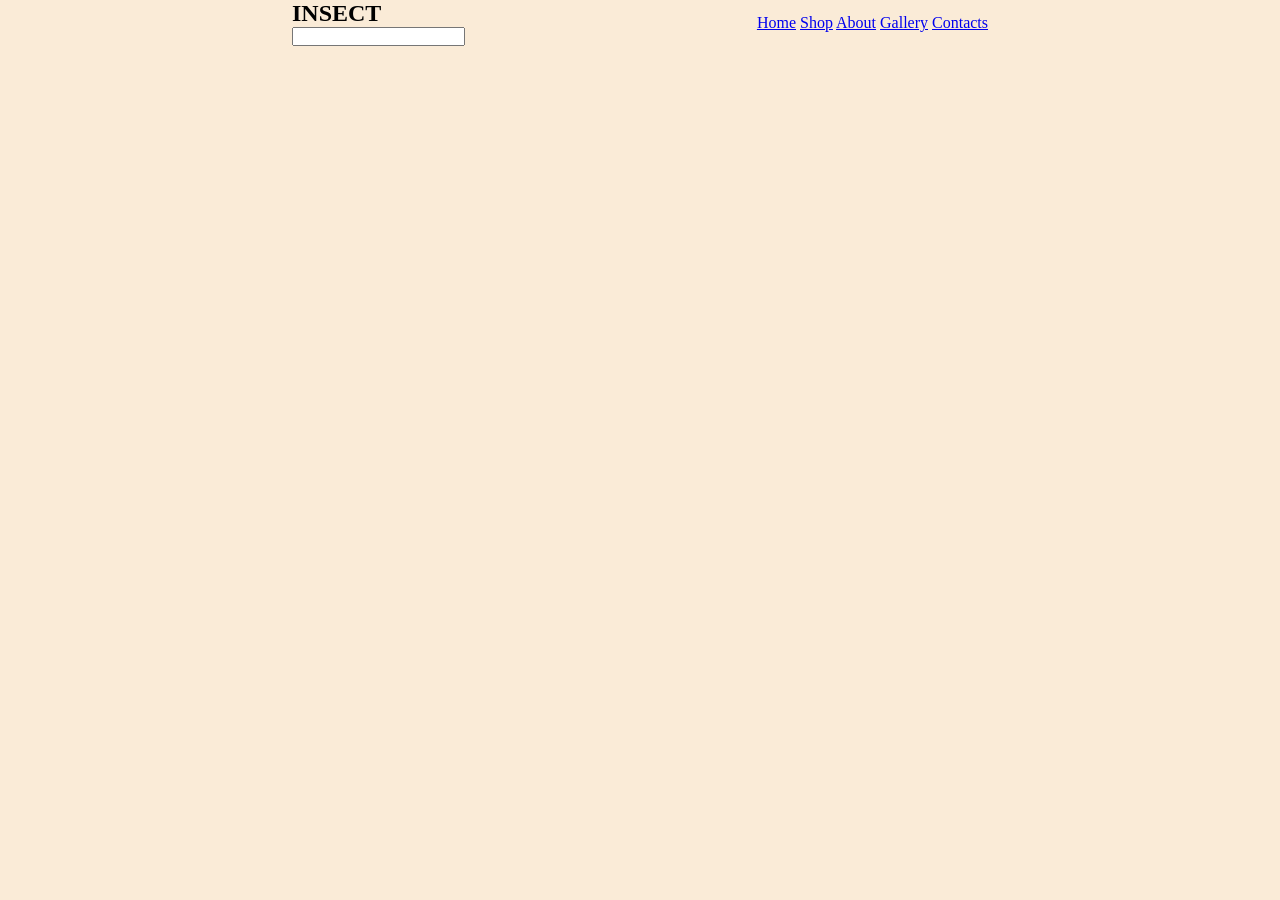
<file: Assignment A2-Hard/index.html>
<!doctype html>
<html lang="en">
  <head>
    <meta charset="UTF-8" />
    <meta name="viewport" content="width=device-width, initial-scale=1.0" />
    <title>Document</title>
    <link rel="stylesheet" href="style.css" />
  </head>
  <body>
    <main>
      <section id="section-1">
        <nav>
          <div class="left">
            <h2>INSECT</h2>
            <input type="text"/>
          </div>
          <div class="right">
            <div class="links">
              <a href="#">Home</a>
              <a href="#">Shop</a>
              <a href="#">About</a>
              <a href="#">Gallery</a>
              <a href="#">Contacts</a>
            </div>
          </div>
        </nav>
      </section>
    </main>
  </body>
</html>
</file>
<file: Assignment A2-Hard/style.css>
*{
    margin: 0;
    padding: 0;
    box-sizing: border-box;
}

html, body{
    height: 100%;
    width: 100%;
}

main{
    height: 100%;
    width: 100%;   
    background-color: antiquewhite;
}

#section-1{
    height: 100%;
    width: 100%;   
}

nav{
    width: 100%;
    display: flex;
    align-items: center;
    justify-content: space-evenly;
}
</file>
